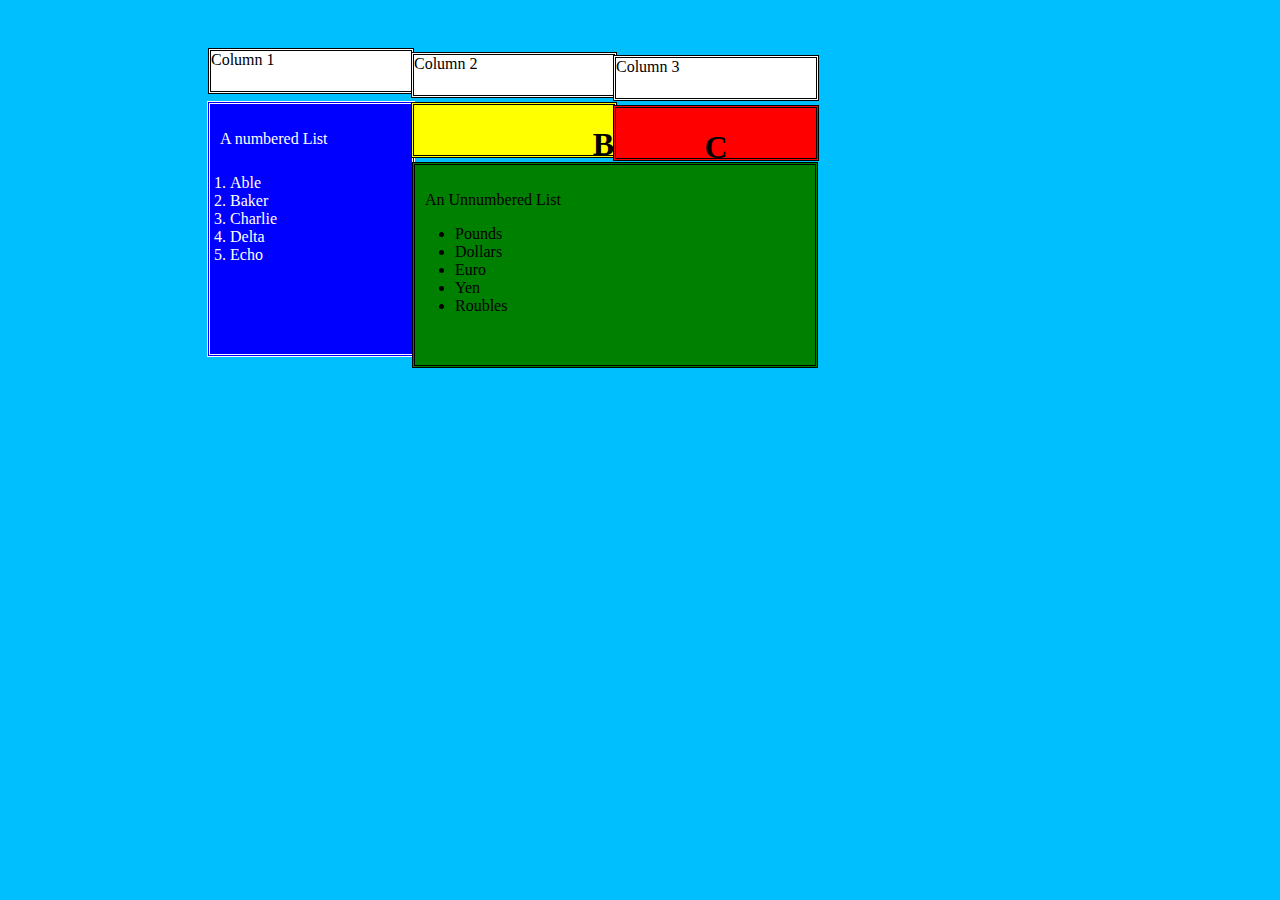
<file: WEEK 9-12/Week 10/table.html>
<!DOCTYPE html>
<html>
<head>
	<title>Table</title>
	<link rel="stylesheet" type="text/css" href="style.css">
</head>
<body>
<div class="col1">Column 1</div>
<div class="col2"> Column 2 </div>
<div class = "col3"> Column 3</div>
<div class = "blue">
	<p>A numbered List</p>
<div class ="ol">
	<li>Able</li>
	<li>Baker</li>
	<li>Charlie</li>
	<li>Delta</li>
	<li>Echo</li>
</div>
	</div>
	<div class = "yellow">
	<h1 >	B</h1> </div>
	<div class="red">
 <h1>C</h1>
	</div>
	<div class = "green">
		<p>An Unnumbered List</p>
		<ul>
			<li>Pounds</li>
			<li>Dollars</li>
			<li>Euro</li>
			<li>Yen</li>
			<li> Roubles</li>
	</div>
</body>
</html>
</file>
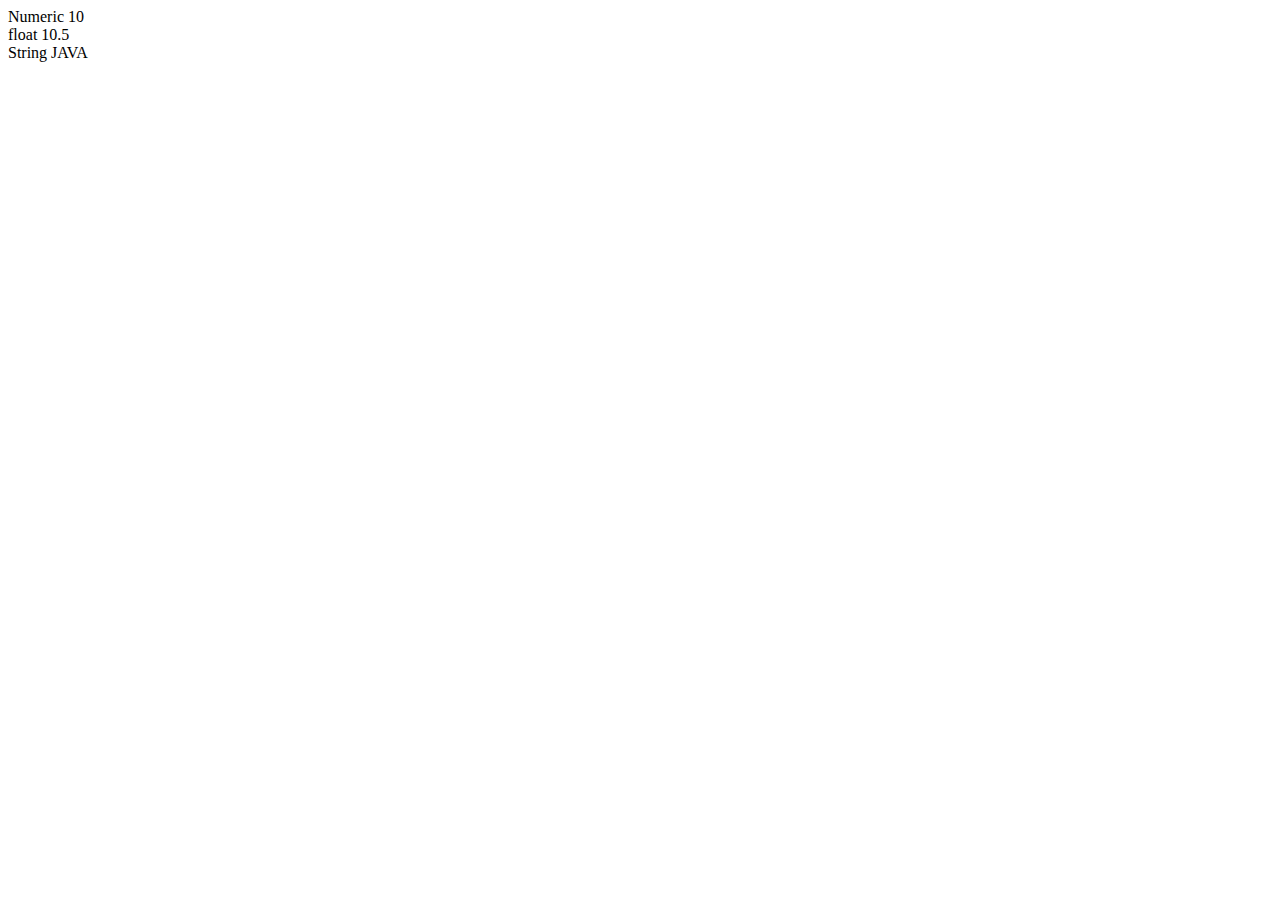
<file: WEEK 9-12/Week 11/task1.html>
<!DOCTYPE html>
<html>
<head>
	<title>JaVa Task</title>
</head>
<body>
<script type="text/javascript">
	var num1 = 10;
	var num2 = 10.5;
	var string = "JAVA";
	document.write("Numeric " + num1);
	document.write("<br/>float " + num2);
	document.write("<br/>String "+ string );
</script>
</body>
</html>
</file>
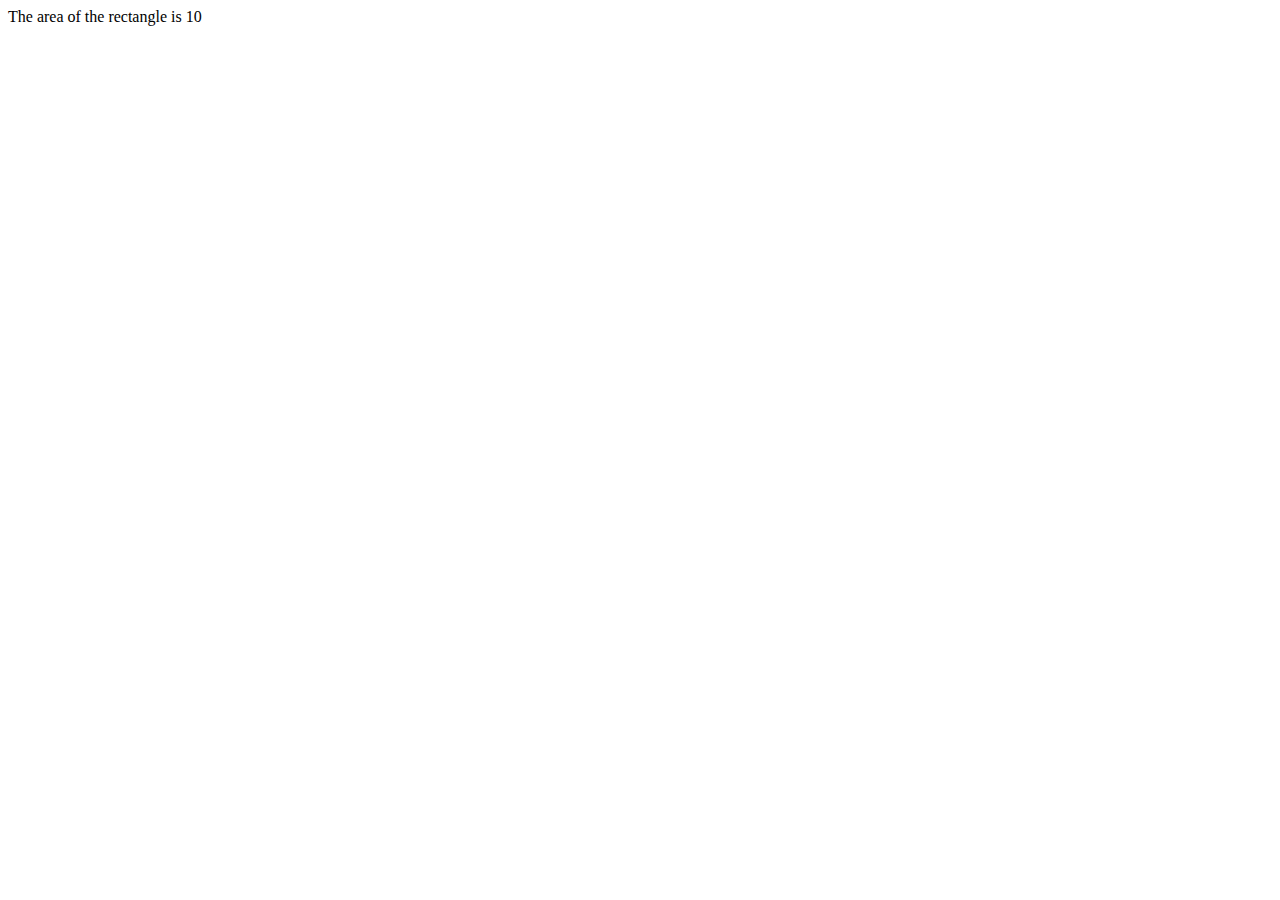
<file: WEEK 9-12/Week 11/task10.html>
<html>
<head>
<title>task10</title>
<script>
function f1(n1,n2)
{
  var area = n1*n2;
  return area;
}
</script>
</head>
<body>
  <script>
  var areaa = f1(2,5)
  document.write("The area of the rectangle is "+ areaa);
</script>
</body>
</html>
</file>
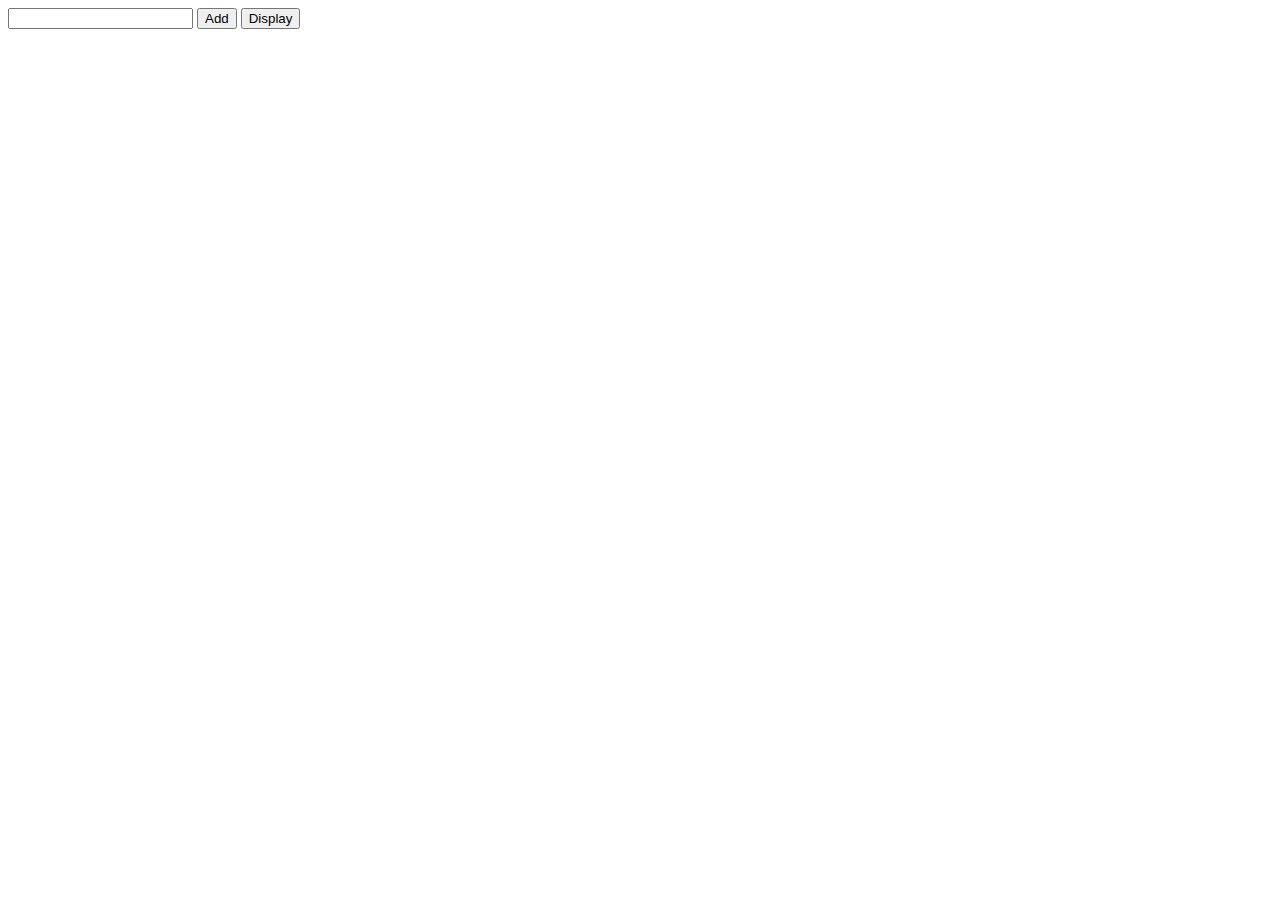
<file: WEEK 9-12/Week 11/task11.html>
<!DOCTYPE html>
<html>
  <head>
    <meta charset="utf-8">
    <title></title>
  </head>
  <body>
    <script type="text/javascript">
      var x = 0;
  var array = Array();
  function add_element_to_array()
  {
  array[x] = document.getElementById(text1).value;
  alert("Element: " + array[x] + "Added at index" + x);
  x++;
  document.getElementById(text1).value ="";
  }
  function display_array()
  {

  var e = "<hr/>";
  for (var y=0; y+ "="+array.length; y++)
  {
  e += "Element " + y + "="  + array[y] + "<br/>";
  }
  document.getElementById(Result).innerHTML = e;
  }

      </script>
      <input type ="text" id = "text1">
    </input>
    <input type="button" id="button1" value="Add" onclick="add_element_to_array();"></input>
    <input type="button" id="button2" value="Display" onclick="display_array();"></input>
    <div id="Result"></div>
  </body>
</html>
</file>
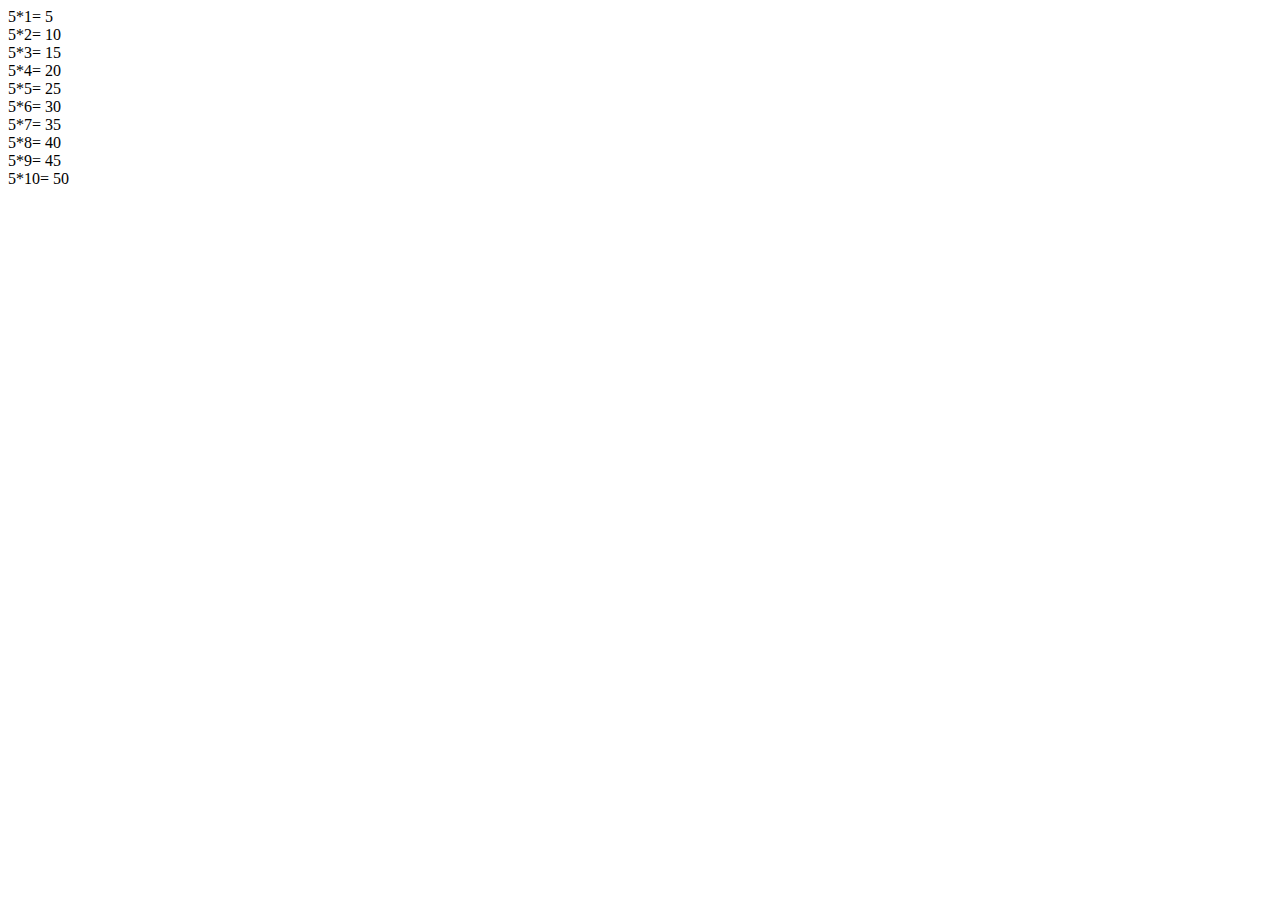
<file: WEEK 9-12/Week 11/task6.html>
<!DOCTYPE html>
<html>
  <head>
    <meta charset="utf-8">
    <title>task 6 </title>
  </head>
  <body>
    <script type="text/javascript">

      for(i=1;i<=10;i++){
        var num = 5;
        var mul = num*i;
        document.write(num + "*" + i + "= " + mul +" <br/>")
      }

    </script>
  </body>
</html>
</file>
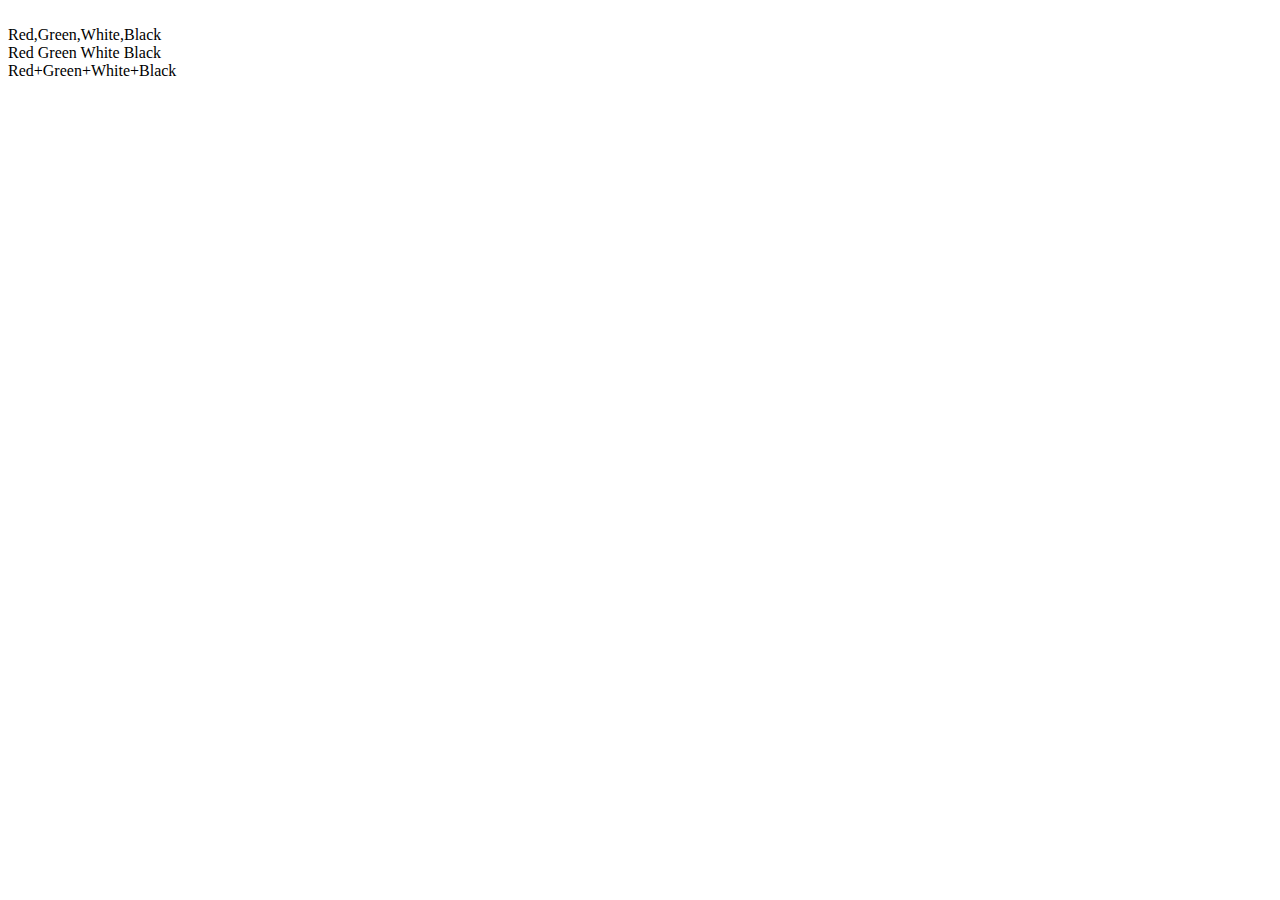
<file: WEEK 9-12/Week 11/task8.html>
<!DOCTYPE html>
<html>
  <head>
    <meta charset="utf-8">
    <title></title>
  </head>
  <body>
    <script type="text/javascript">
   var color = new Array ("Red", "Green", "White","Black")
document.write("<br/>"+color.toString() +"<br/>"+ color.join('  ') + "<br/>"+color.join('+'))
      </script>
  </body>
</html>
</file>
<file: WEEK 9-12/Week 10/style.css>
body{
 background:#00BFFF;
}
.col1{
  width:200px;height:40px;background-color:#fff;
border-style:double;
position:relative;left:200px;top:40px;}
.col2{
  width:200px;height:40px;background-color:#fff;
border-style:double;
position:relative;;left:403px;top:-2px;}

.col3{
  width:200px;height: 40px; background-color: #fff;
  border-style: double;
  position: relative; left: 605px; top: -45px;
}
.blue{
  width:202px;height:250px;background-color:blue;
border-style:double;
position:relative;left:199px;top:-45px;
color: #fff;
}
p{
  padding-top: 10px;
  padding-left: 10px;
}
.ol{
  list-style: decimal;
  padding-left:20px;
  padding-top: 10px;
}
.yellow {width:200px;height:50px;background-color:yellow;
border-style:double;
position:relative;left:403px;top:-300px;
text-align: right;
}
.red {width:200px;height:50px;background-color:red;
border-style:double;
position:relative;;left:605px;top:-353px;
text-align:center;
}
.green {width:400px;height:200px;background-color:green;
border-style:double;
position:relative;left:404px;top:-352px;}

#container{
  width: 1398px;
  height: 700px;
  margin: auto;
}
.header
{
  font-family: Verdana, sans-serif;
  background-color: #ccaa66;
  height: 80px;
  border-style: solid;
  font-weight: bold;
  font-size: 30px;
  text-align: center;
  padding-top: 30px;

}
.navi
{
  font-family: Verdana, sans-serif;
  background-color: #E8D882;
  width: 200px;
  height: 223px;
  padding: 20px;
  border-left: solid;
}
a{
  text-decoration: none;
}
a:active{color: red;}
a:visited{color: purple;}
a:link{color: blue;}
.bd
{
  font-family: Verdana;
  background: #f1e8b0;
  width: 1133.5px;
  position:relative;
  padding-top: 20px;
  padding-left: 20px;
  top: -263px;
  left: 242px;
  border-right: solid;
  background-image: url('abc.jpg');
  background-size: 160px;
  background-repeat: no-repeat;
  background-position: right;
  background-position: 390px 80px;
}
.footer
{
  font-family: Verdana;
  font-style: italic;
  font-size: 14;
  background-color: #ccaa66;
  height: 80px;
  border-style: solid;
  text-align: center;
  top: -262px;
  position: relative;
  padding-top: 30px;
}
</file>
